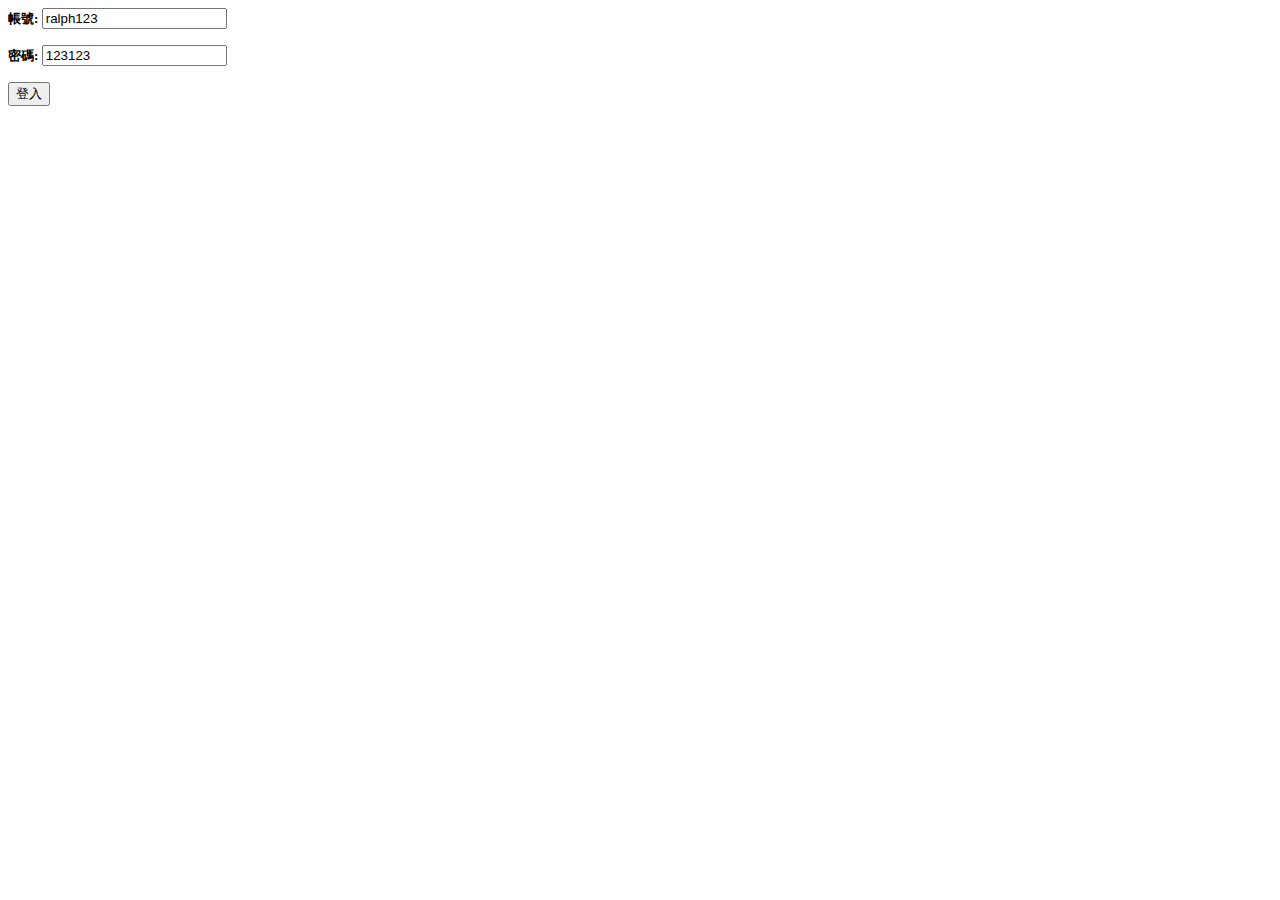
<file: Guandu-National-Art-Festival-Web/prac30.html>
<!DOCTYPE html>
<html lang="en">

<head>
    <meta charset="UTF-8">
    <meta name="viewport" content="width=device-width, initial-scale=1.0">
    <title>Practice1130</title>
</head>

<body>
    <h5 style="display: inline;">帳號: </h5><input id="uid" value="ralph123" type="text">
    <p></p>
    <h5 style="display: inline;">密碼: </h5><input id="pwd" value="123123" type="text">
    <p></p>
    <input type="button" onclick="check();" value="登入">

    <script>

        
        function check() {
            var getUid = document.getElementById('uid').value;
            var getPwd = document.getElementById('pwd').value;

            if (getUid === 'ralph123' && getPwd === '123123') {
                alert('登入成功');
                window.location.href = 'https://www.ntub.edu.tw/';
            }else{
                alert('帳號或密碼錯誤');
            }
        }
    </script>
</body>

</html>
</file>
